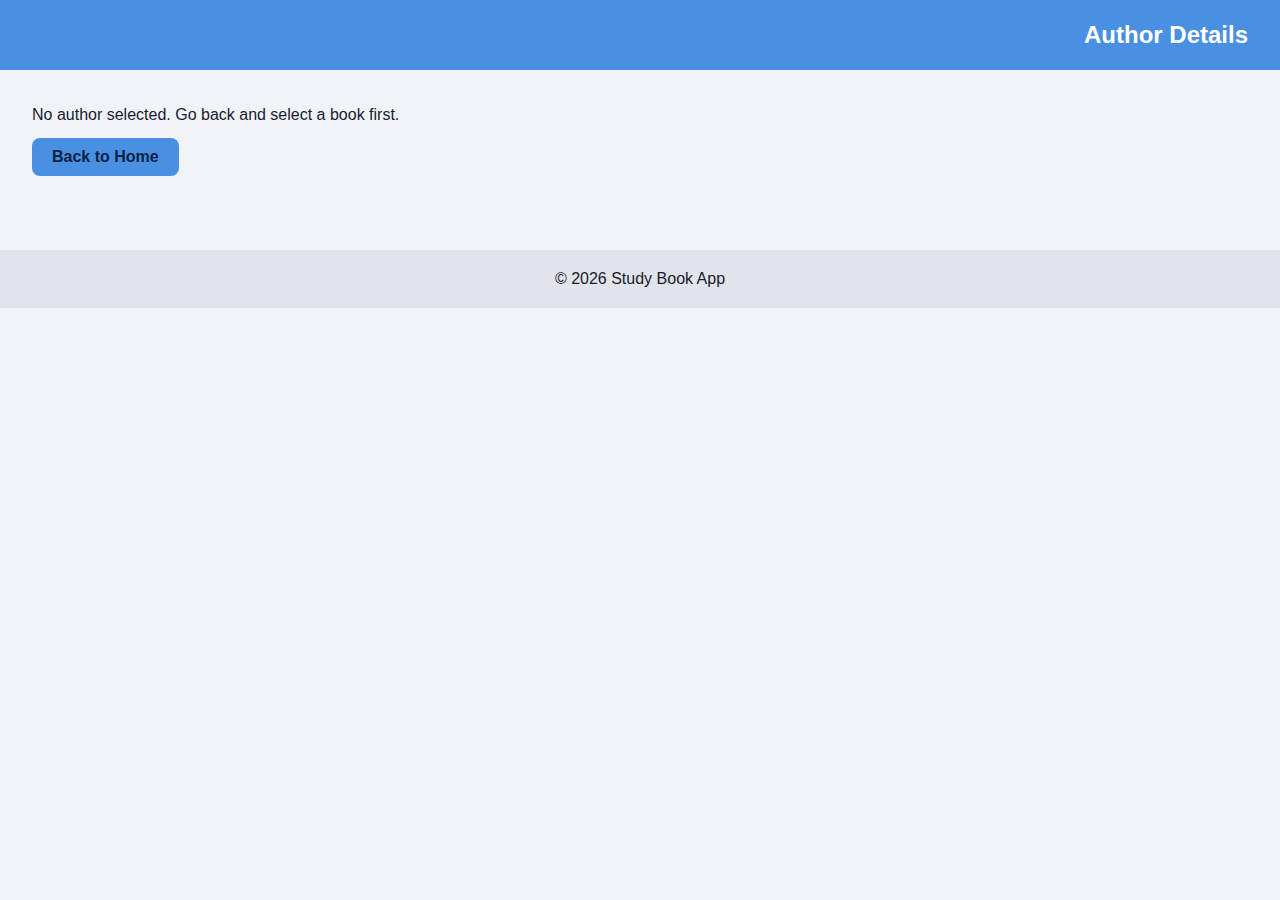
<file: author.html>
<!DOCTYPE html>
<html lang="en">
<head>
    <meta charset="UTF-8">
    <meta name="viewport" content="width=device-width, initial-scale=1">
    <title>Author Details</title>
    <link rel="stylesheet" href="css/style.css">
</head>
<body>

<header>
    <a href="book.html">Back</a>
    <h1>Author Details</h1>
</header>

<main>
    <div id="authorContainer"></div>
    <button id="backHomeBtn">Back to Home</button>
</main>

<footer>
    <p>&copy; 2026 Study Book App</p>
</footer>

<script type="module" src="js/author.js"></script>
<script>
    document.getElementById('backHomeBtn').addEventListener('click', () => {
        window.location.href = 'index.html';
    });
</script>
</body>
</html>
</file>
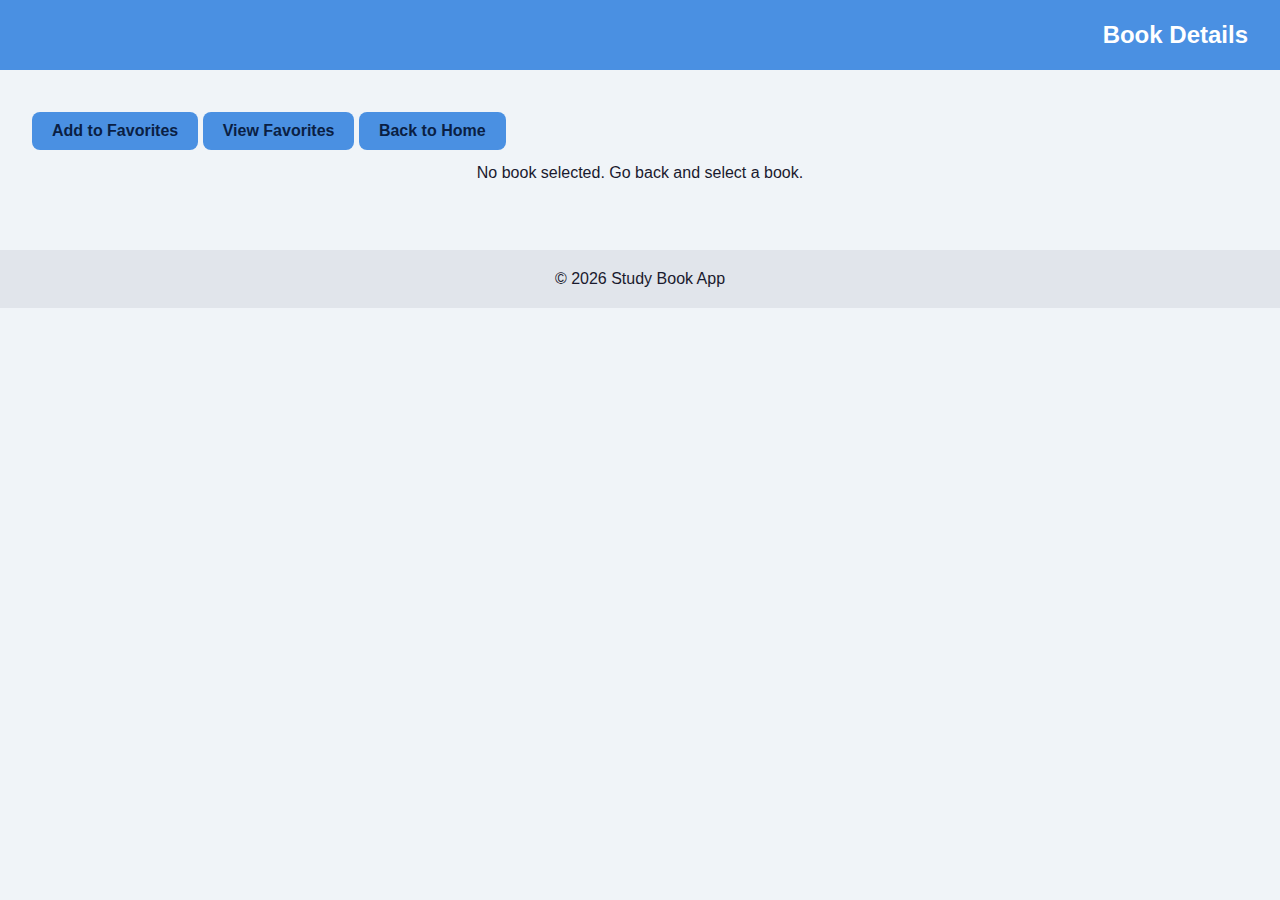
<file: book.html>
<!DOCTYPE html>
<html lang="en">
<head>
    <meta charset="UTF-8">
    <meta name="viewport" content="width=device-width, initial-scale=1">
    <title>Book Details</title>
    <link rel="stylesheet" href="css/style.css">
</head>
<body>

<header>
    <a href="results.html">Back</a>
    <h1>Book Details</h1>
</header>

<main>
    <button id="saveFavoriteBtn">Add to Favorites</button>
    <button id="viewFavoritesBtn">View Favorites</button>
    <button id="backHomeBtn">Back to Home</button>

    <div id="bookContainer"></div>

</main>

<footer>
    <p>&copy; 2026 Study Book App</p>
</footer>

<!-- Include book.js -->
<script type="module" src="js/book.js"></script>
<script>
    document.getElementById('backHomeBtn').addEventListener('click', () => {
        window.location.href = 'index.html';
    });
    document.getElementById('viewFavoritesBtn').addEventListener('click', () => {
        window.location.href = 'favorites.html';
    });
</script>
</body>
</html>
</file>
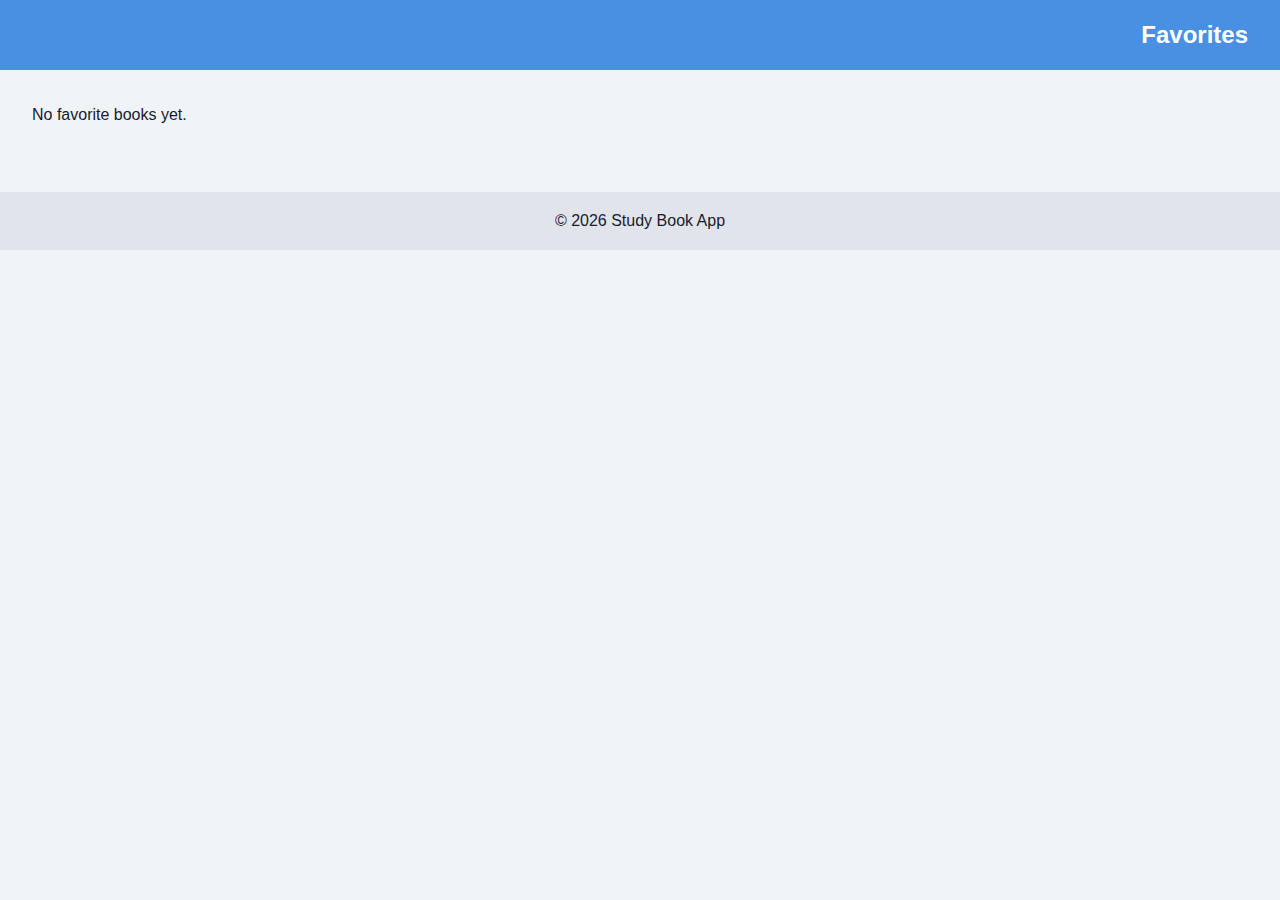
<file: favorites.html>
<!DOCTYPE html>
<html lang="en">
<head>
    <meta charset="UTF-8">
    <meta name="viewport" content="width=device-width, initial-scale=1">
    <title>Your Favorites</title>
    <link rel="stylesheet" href="css/style.css">
</head>
<body>

<header>
    <a href="index.html">Home</a>
    <h1>Favorites</h1>
</header>

<main>
    <div id="favoritesContainer"></div>
</main>

<footer>
    <p>&copy; 2026 Study Book App</p>
</footer>

<script type="module" src="js/favorites.js"></script> 
</body>
</html>
</file>
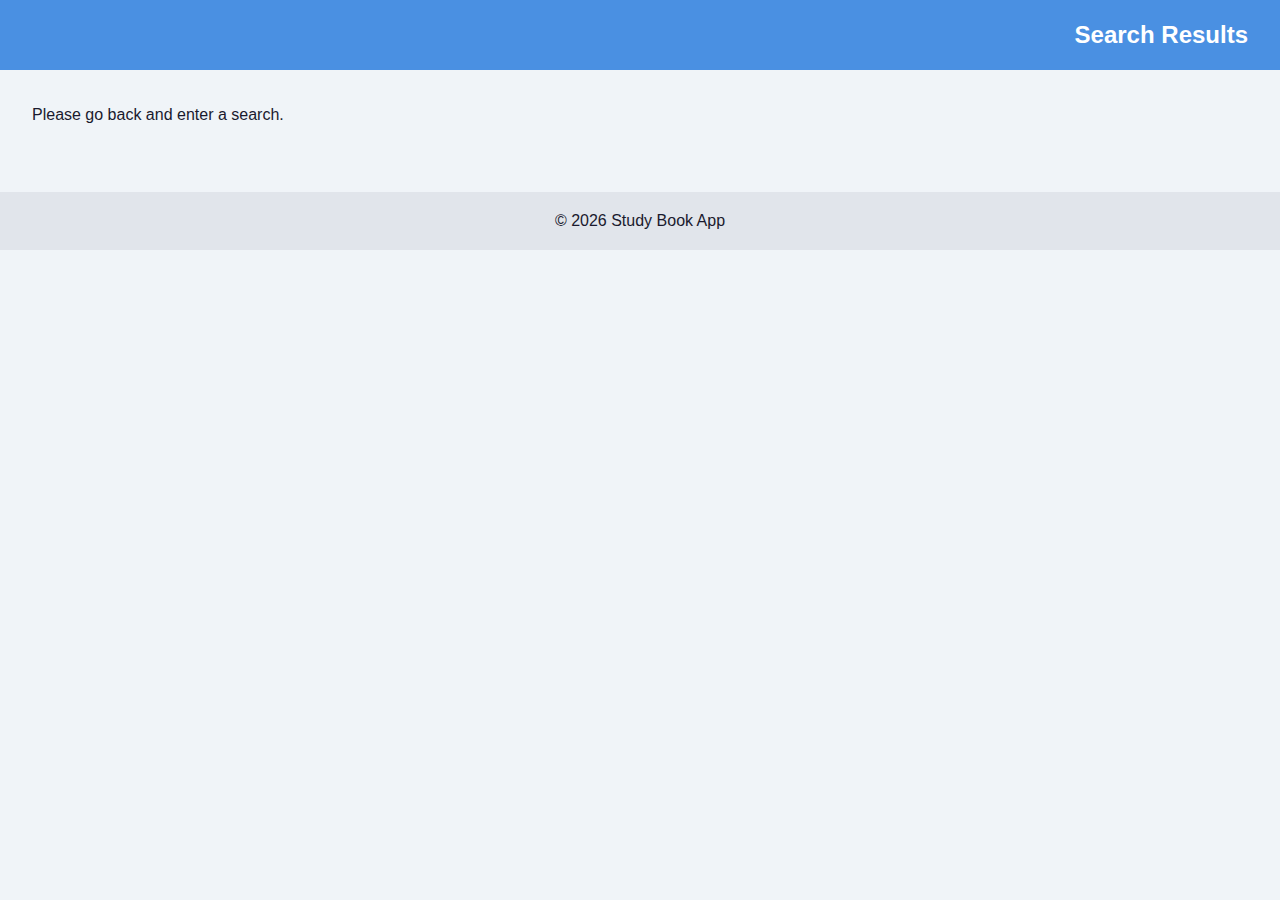
<file: results.html>
<!DOCTYPE html>
<html lang="en">
<head>
    <meta charset="UTF-8">
    <meta name="viewport" content="width=device-width, initial-scale=1">
    <title>Search Results</title>
    <link rel="stylesheet" href="css/style.css">
</head>
<body>

<header>
    <a href="index.html">Back</a>
    <h1>Search Results</h1>
</header>

<main>
    <div id="resultsContainer"></div>
</main>

<footer>
    <p>&copy; 2026 Study Book App</p>
</footer>

<script type="module" src="js/results.js"></script>
</body>
</html>
</file>
<file: css/style.css>
/* ------------------------
   General Reset & Body
------------------------- */
* {
    box-sizing: border-box;
    margin: 0;
    padding: 0;
    font-family: Arial, sans-serif; /* Replace with your chosen font */
}

body {
    background-color: #f0f4f8; /* light gray background */
    color: #1a1a2e; /* dark navy text */
    line-height: 1.6;
    min-height: 100vh;
}

/* ------------------------
   Header & Navigation
------------------------- */
header {
    background-color: #4a90e2; /* soft blue */
    color: white;
    padding: 1rem 2rem;
    display: flex;
    justify-content: space-between;
    align-items: center;
}

header h1 {
    font-size: 1.5rem;
}

header nav a {
    color: white;
    text-decoration: none;
    margin-left: 1rem;
    font-weight: bold;
}

header nav a:hover {
    text-decoration: underline;
}

/* ------------------------
   Main Sections
------------------------- */
main {
    padding: 2rem;
}

section {
    margin-bottom: 2rem;
}

/* General button style */
button {
    background-color: #4A90E2; /* soft blue main color */
    color: #0A1F44; /* dark navy text */
    border: none;
    border-radius: 8px;
    padding: 10px 20px;
    font-size: 16px;
    font-weight: bold;
    cursor: pointer;
    transition: all 0.3s ease;
    margin: 10px 0;
}

/* Hover effect */
button:hover {
    background-color: #357ABD; /* slightly darker blue */
    color: #ffffff; /* change text to white on hover */
    transform: translateY(-2px);
    box-shadow: 0 4px 8px rgba(0,0,0,0.2);
}
/* ------------------------
   Search Section
------------------------- */
.search-section {
    display: flex;
    justify-content: center;
    gap: 0.5rem;
    margin-bottom: 2rem;
}

.search-section input[type="text"] {
    width: 70%;
    padding: 0.5rem;
    border: 1px solid #ccc;
    border-radius: 5px;
    font-size: 1rem;
}

.search-section button {
    padding: 0.5rem 1rem;
    background-color: #4a90e2;
    color: white;
    border: none;
    border-radius: 5px;
    cursor: pointer;
    font-weight: bold;
}

.search-section button:hover {
    background-color: #357ABD; /* darker blue on hover */
}

/* ------------------------
   Recent & Results Grid
------------------------- */
#recentContainer,
#resultsContainer,
#favoritesContainer {
    display: grid;
    gap: 1rem;
}

@media (min-width: 768px) {
    #recentContainer,
    #resultsContainer,
    #favoritesContainer {
        grid-template-columns: repeat(3, 1fr);
    }
}

@media (max-width: 767px) {
    #recentContainer,
    #resultsContainer,
    #favoritesContainer {
        grid-template-columns: 1fr;
    }
}

.book-card {
    background-color: white;
    border-radius: 8px;
    padding: 1rem;
    box-shadow: 0 2px 6px rgba(0,0,0,0.1);
    display: flex;
    flex-direction: column;
    align-items: center;
}

.book-card img {
    max-width: 100%;
    height: auto;
    border-radius: 5px;
    margin-bottom: 0.5rem;
}

.book-card h3 {
    font-size: 1.1rem;
    margin-bottom: 0.2rem;
    text-align: center;
}

.book-card p {
    font-size: 0.9rem;
    text-align: center;
}

/* ------------------------
   Book Details Page
------------------------- */
#bookContainer {
    display: flex;
    flex-direction: column;
    align-items: center;
    gap: 1rem;
}

#bookContainer img {
    max-width: 200px;
    border-radius: 5px;
}

.notes-section {
    width: 100%;
    max-width: 600px;
}

.notes-section textarea {
    width: 100%;
    padding: 0.5rem;
    min-height: 100px;
    border-radius: 5px;
    border: 1px solid #ccc;
    font-size: 1rem;
}

.notes-section button {
    margin-top: 0.5rem;
    padding: 0.5rem 1rem;
    background-color: #4a90e2;
    color: white;
    border: none;
    border-radius: 5px;
    cursor: pointer;
}

.notes-section button:hover {
    background-color: #357ABD;
}

/* ------------------------
   Footer
------------------------- */
footer {
    text-align: center;
    padding: 1rem;
    background-color: #e1e5eb;
    color: #1a1a2e;
    margin-top: 2rem;
}

/* ------------------------
   Links & Buttons
------------------------- */
a {
    color: #4a90e2;
    text-decoration: none;
}

a:hover {
    text-decoration: underline;
}
</file>
